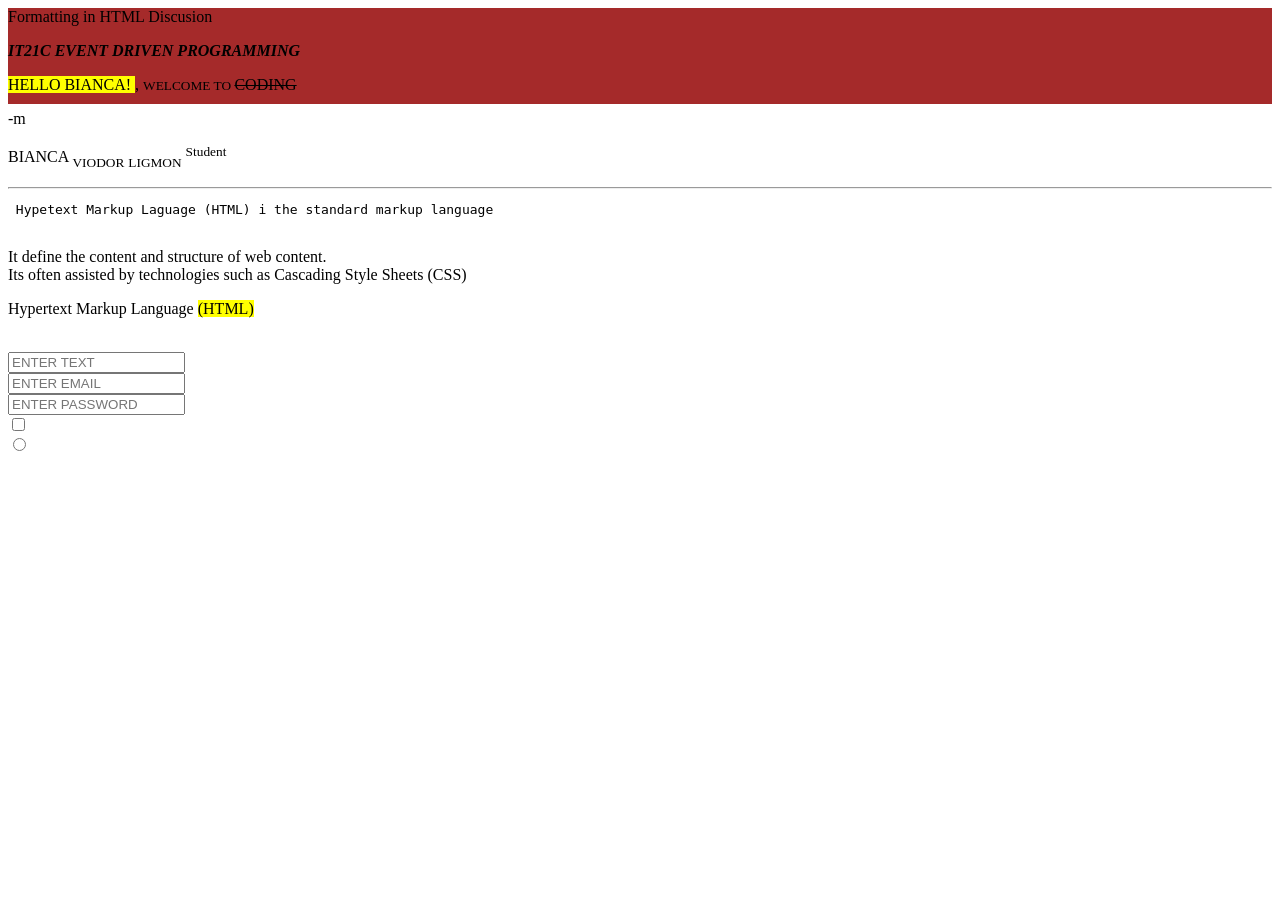
<file: Documents/Ligmon_BSIT21C/index.html>
<!DOCTYPE html>
<html lang="en">
<head>
    <meta charset="UTF-8">
    <meta name="viewport" content="width=device-width, initial-scale=1.0">
    <title>Document</title>
</head>
<body>
    <div style="background-color: brown; color: black;height: 12ch;"
    <p > Formatting in HTML Discusion </p><i> <b> IT21C</b> <strong> EVENT DRIVEN PROGRAMMING </strong></i> </p>
   <p><mark> HELLO BIANCA! </mark>, <small>WELCOME TO </small><del>CODING</del></p> -m
   <P> BIANCA  <sub> VIODOR</sub> <sub> LIGMON</sub> <sup>Student</sup></P>
   <div style="background-color: rgb(64, 5, 70); color: black;"></div>

   <div class="content box"
</p> <hr> <pre> Hypetext Markup Laguage (HTML) i the standard markup language 
</pre> <br>
It define the content and structure of web content.<br>
Its often assisted by technologies such as Cascading Style Sheets (CSS) <BR>
</div>

<DIV><p> Hypertext Markup Language <span  ></span> <mark>(HTML)</mark></p><BR></DIV>

   <input type="text" placeholder="ENTER TEXT"><br>
    <input type="email" placeholder="ENTER EMAIL"><br>
    <input type="password" placeholder="ENTER PASSWORD"><br>
    <input type="checkbox" checkbox><br>
    <input type="radio" radio button><br>
</body>
</html>
</file>
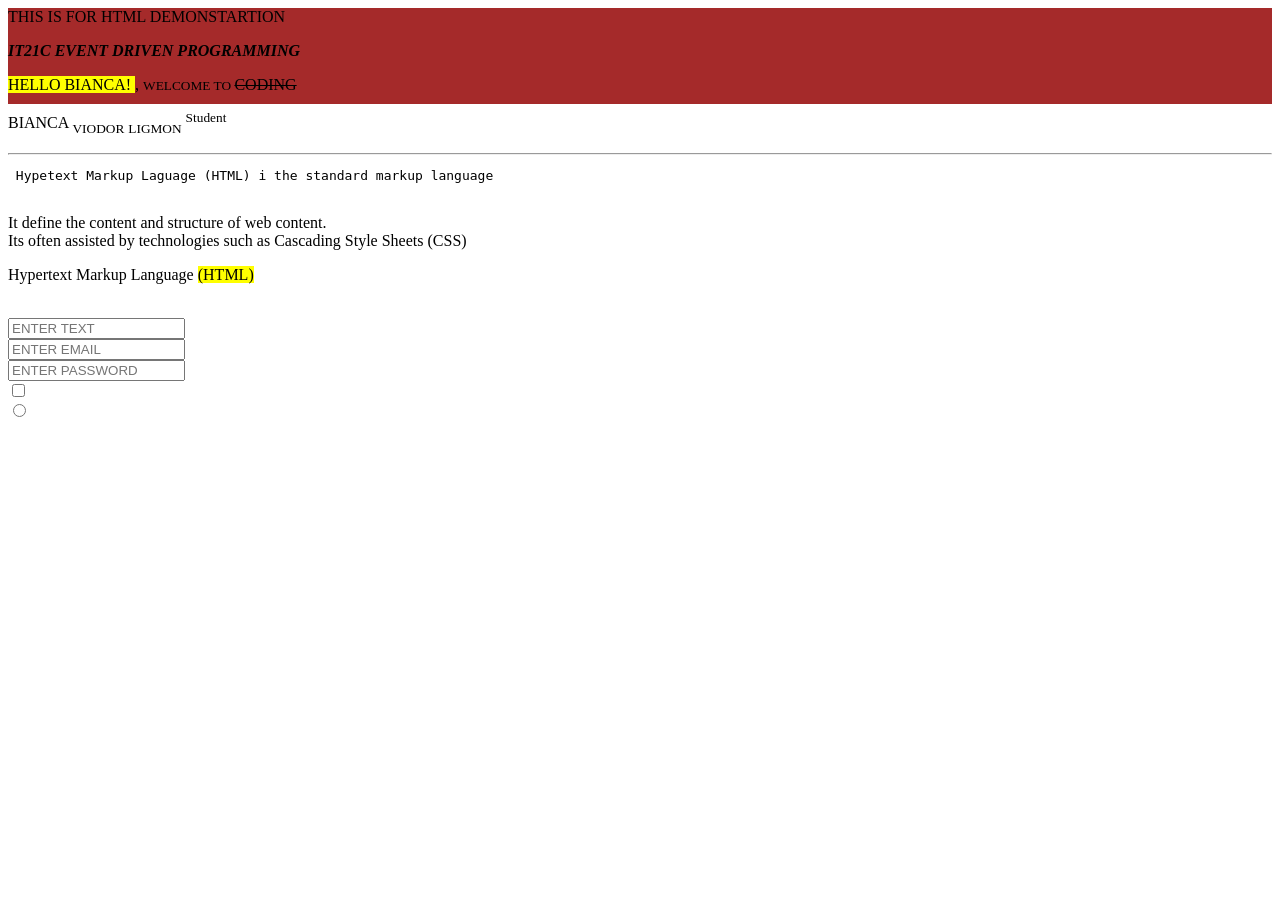
<file: Documents/LIGMON_IT21C/index.html>
<!DOCTYPE html>
<html lang="en">
<head>
    <meta charset="UTF-8">
    <meta name="viewport" content="width=device-width, initial-scale=1.0">
    <title>Document</title>
</head>
<body>
 <div style="background-color: brown; color: black;height: 12ch;"
    <p > THIS IS FOR HTML DEMONSTARTION</p><i> <b> IT21C</b> <strong> EVENT DRIVEN PROGRAMMING </strong></i> </p>
   <p><mark> HELLO BIANCA! </mark>, <small>WELCOME TO </small><del>CODING</del></p>
   <P> BIANCA  <sub> VIODOR</sub> <sub> LIGMON</sub> <sup>Student</sup></P>
   <div style="background-color: rgb(64, 5, 70); color: black;"></div>

   <div class="content box"
</p> <hr> <pre> Hypetext Markup Laguage (HTML) i the standard markup language 
</pre> <br>
It define the content and structure of web content.<br>
Its often assisted by technologies such as Cascading Style Sheets (CSS) <BR>
</div>

<DIV><p> Hypertext Markup Language <span  ></span> <mark>(HTML)</mark></p><BR></DIV>

   <input type="text" placeholder="ENTER TEXT"><br>
    <input type="email" placeholder="ENTER EMAIL"><br>
    <input type="password" placeholder="ENTER PASSWORD"><br>
    <input type="checkbox" checkbox><br>
    <input type="radio" radio button><br>
    
</body>
</html>
</file>
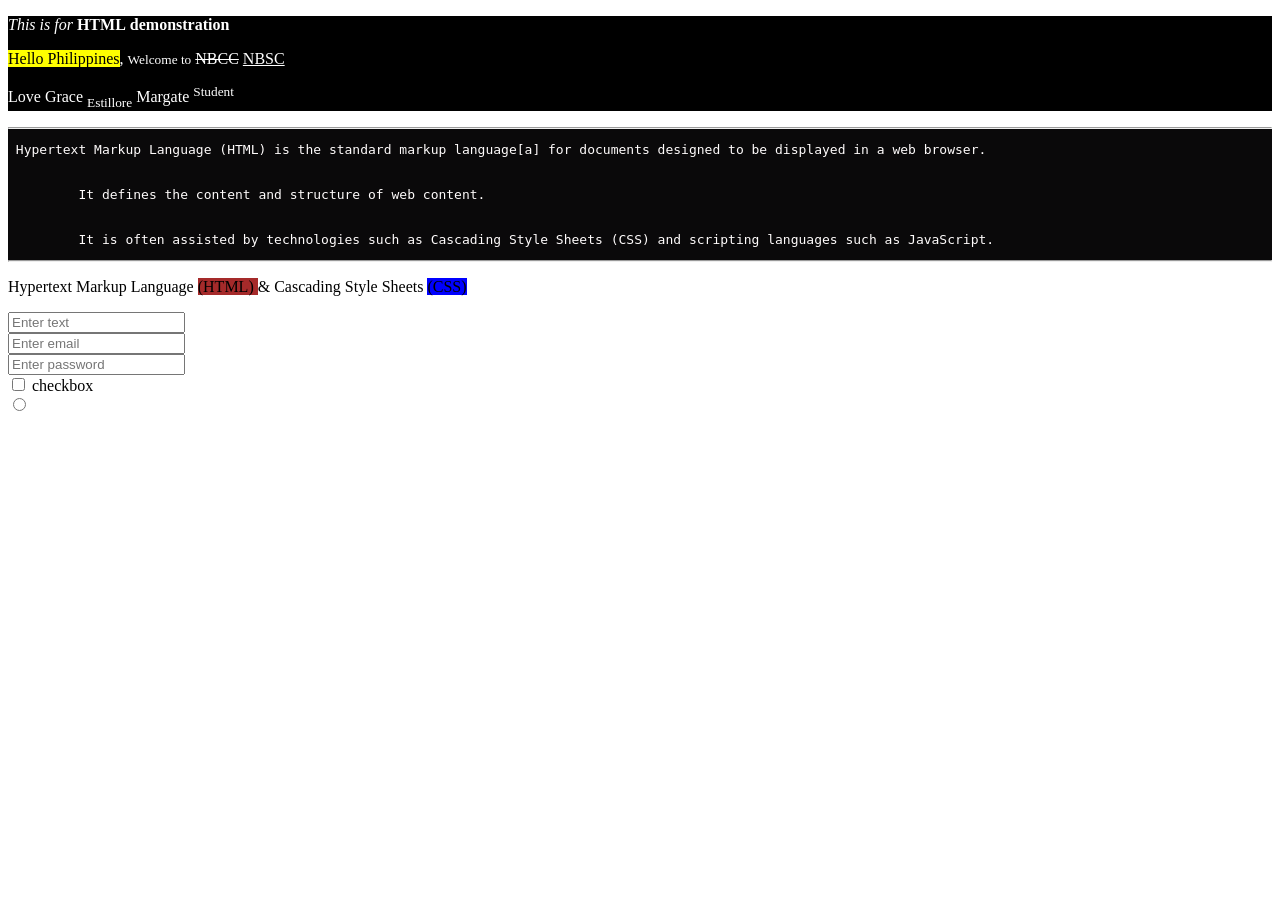
<file: index2.html>
<!DOCTYPE html>
<html lang="en">
<head>
    <meta charset="UTF-8">
    <meta name="viewport" content="width=device-width, initial-scale=1.0">
    <title>Document</title>
    <link rel="stylesheet" href="style.css">

</head>

<body>
 <div style="background-color: black; color: white;"> 
<p><i>This is for</i> <b>HTML</b> <strong>demonstration</strong></p>
    <p><mark>Hello Philippines</mark>, <small>Welcome to</small> <del>NBCC</del> <ins>NBSC</ins></p>
    <p>Love Grace <sub>Estillore</sub> Margate <sup>Student</sup> </p>
</div>

<div style="background-color: rgb(10, 9, 10); color: rgb(255, 252, 252);">

<div class="content-box"></div>

    </p> <hr> <pre> Hypertext Markup Language (HTML) is the standard markup language[a] for documents designed to be displayed in a web browser.
<br> 
         It defines the content and structure of web content.
<br>
         It is often assisted by technologies such as Cascading Style Sheets (CSS) and scripting languages such as JavaScript. </pre> <hr> </p>
 </div> 

 <p>Hypertext Markup Language <span style="background-color: brown;"> (HTML) </span> & Cascading Style Sheets <span style="background-color: blue;"> (CSS) </span> </p>

    <input type="text" placeholder="Enter text"><br>
    <input type="email" placeholder="Enter email"><br>
    <input type="password" placeholder="Enter password"><br>
    <input type="checkbox"> checkbox<br>
    <input type="radio">

    </body>
    </html>
</file>
<file: style.css>
div {
    background-color: black;
    color: white;
}
</file>
